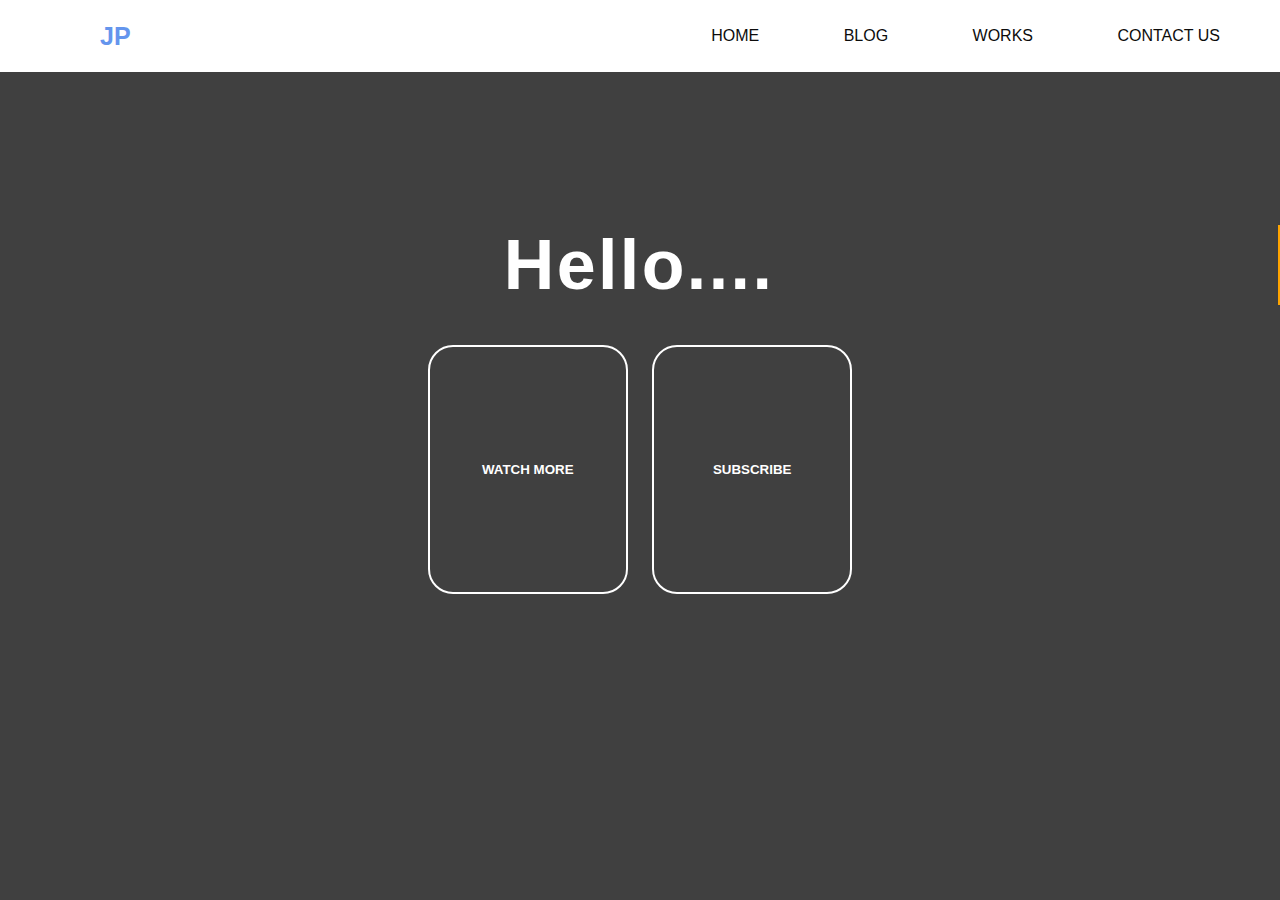
<file: index.html>
<!DOCTYPE html>
<head>
    <link rel="stylesheet" href="index.css">
</head>
<div class="banner">
    <div class="navbar">
        <div class="logo"> JP </div>
        <ul>
            <li><a href="#">Home</a></li>
            <li><a href="#">Blog</a></li>
            <li><a href="#">Works</a></li>
            <li><a href="#">Contact Us</a></li>
        </ul>
    </div>
    <div class="content">
        <h1>Hello....</h1>
        <p></p>
        <div class="btn">
            <button type="button"><span></span>WATCH MORE</button>
            <button type="button"><span></span>SUBSCRIBE</button>
        </div>
    </div>
</div>
</file>
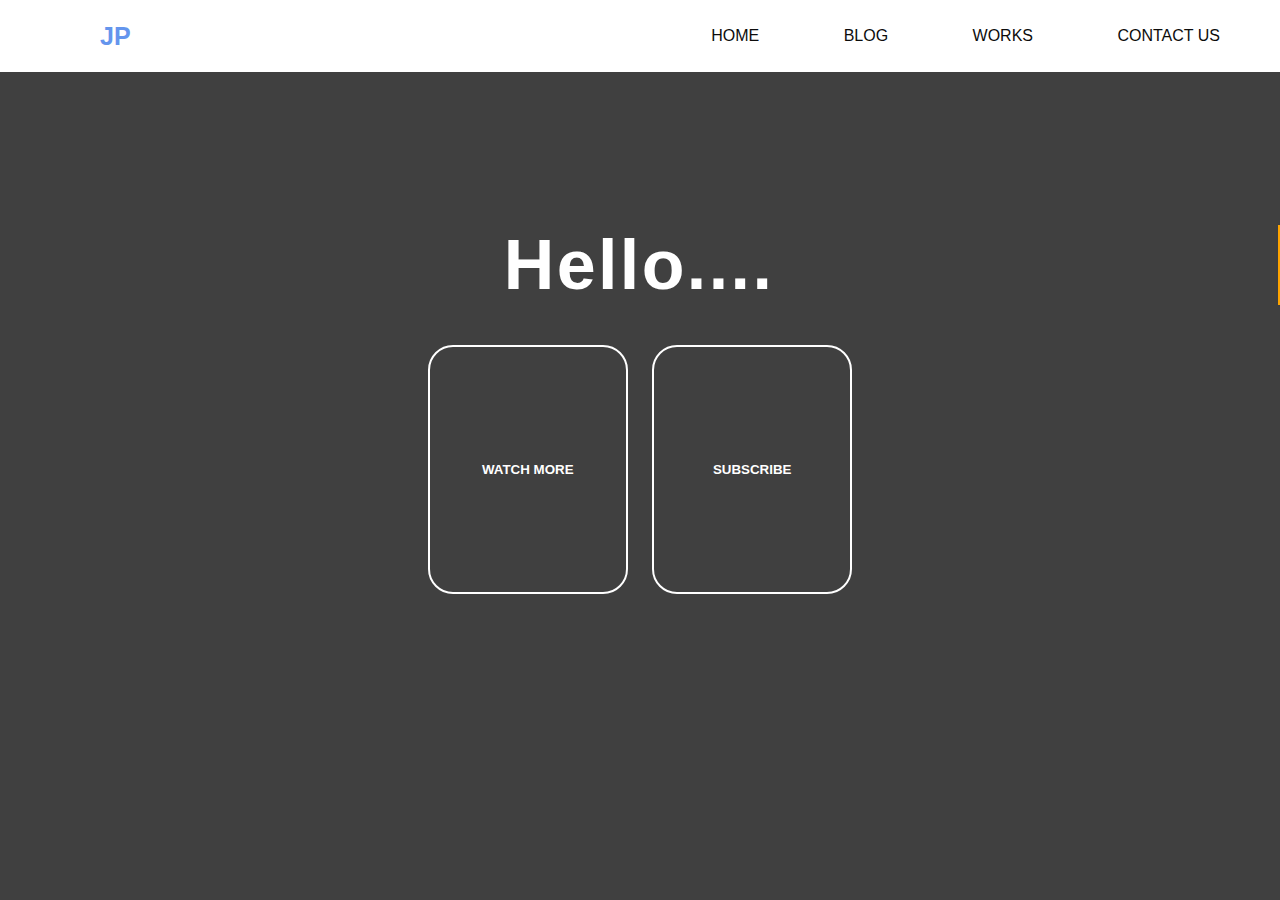
<file: letterHead.html>
<!DOCTYPE html>
<head>
    <link rel="stylesheet" href="letterhead.css">
</head>
<div class="banner">
    <div class="navbar">
        <div class="logo"> JP </div>
        <ul>
            <li><a href="#">Home</a></li>
            <li><a href="#">Blog</a></li>
            <li><a href="#">Works</a></li>
            <li><a href="#">Contact Us</a></li>
        </ul>
    </div>
    <div class="content">
        <h1>Hello....</h1>
        <p></p>
        <div class="btn">
            <button type="button"><span></span>WATCH MORE</button>
            <button type="button"><span></span>SUBSCRIBE</button>
        </div>
    </div>
</div>
</file>
<file: index.css>
*{
  margin: 0;
  padding: 0;
  font-family:sans-serif;
}

.banner {
  width: 100%;
  height: 100vh;
  background-image: linear-gradient(rgba(0,0,0,0.75), rgba(0, 0, 0, 0.75)),url(https://cdn.pixabay.com/photo/2022/03/28/18/41/hatching-7098132_960_720.png);
  background-size: cover;
  background-position: center;
}

.navbar {
  width: auto;
  height: 4.5rem;
  display: flex;
  align-items: center;
  justify-content: space-between;
  background: #fff;
}

.logo{
  display: grid;
  cursor: pointer;
  padding-left: 100px;
  font-weight: bolder;
  color: cornflowerblue;
  font-size: 25px;  
}

.navbar ul li{
  list-style: none;
  display: inline-block;
  margin: 0 20px;
  position: relative;
  padding-right: 40px;
}

.navbar ul li a{
  text-decoration: none;
  color: rgb(12, 12, 12);
  text-transform: uppercase;
}

.navbar ul li::after{
  content: '';
  height: 3px;
  width: 0%;
  background:blueviolet;
  position:absolute;
  left: 0;
  bottom: -10px;
  transition: 0.5s;
}

.navbar ul li:hover::after{
  width: 100%;
}

.content{
  width: 100%;
  position: absolute;
  top: 25%;
  transform: translate(-0%);
  text-align: center;
  color: #fff;
}
.content h1 {
  font-size: 70px;
  margin-top: 80px;
}

.content p{
  margin: 20px auto;
  font-weight: 100;
  line-height: 25px;
}

button {
  width: 200px;
  padding: 115px 0;
  text-align: center;
  margin: 20px 10px;
  border-radius: 25px;
  font-weight: bold;
  border: 2px solid #fff;
  background: transparent;
  color: #fff;
  cursor: pointer;
  position: relative;
  overflow: hidden;
}

span {
  background:#ff5d06;
  height: 100%;
  width: 0%;
  border-radius: 25px;
  position: absolute;
  left: 0;
  bottom: 0;
  z-index: -1;
  transition: 0.5s;
}

button:hover span{
  width: 100%;
}


.content h1 {
  overflow: hidden;
  border-right: .15rem solid orange;
  white-space: nowrap;
  margin: 0 auto;
  letter-spacing: .15rem;
  animation: typing 4.5s steps(15, end) blink-caret 0.75s step-end infinite;
}

@keyframes typing {
  from {width: 10%} to {width: 100%}
}

@keyframes blink-caret {
  from, to {border-color: transparent} 50% {border-color: orangered}
}
</file>
<file: letterhead.css>
*{
  margin: 0;
  padding: 0;
  font-family:sans-serif;
}

.banner {
  width: 100%;
  height: 100vh;
  background-image: linear-gradient(rgba(0,0,0,0.75), rgba(0, 0, 0, 0.75)),url(https://cdn.pixabay.com/photo/2022/03/28/18/41/hatching-7098132_960_720.png);
  background-size: cover;
  background-position: center;
}

.navbar {
  width: auto;
  height: 4.5rem;
  display: flex;
  align-items: center;
  justify-content: space-between;
  background: #fff;
}

.logo{
  display: grid;
  cursor: pointer;
  padding-left: 100px;
  font-weight: bolder;
  color: cornflowerblue;
  font-size: 25px;  
}

.navbar ul li{
  list-style: none;
  display: inline-block;
  margin: 0 20px;
  position: relative;
  padding-right: 40px;
}

.navbar ul li a{
  text-decoration: none;
  color: rgb(12, 12, 12);
  text-transform: uppercase;
}

.navbar ul li::after{
  content: '';
  height: 3px;
  width: 0%;
  background:blueviolet;
  position:absolute;
  left: 0;
  bottom: -10px;
  transition: 0.5s;
}

.navbar ul li:hover::after{
  width: 100%;
}

.content{
  width: 100%;
  position: absolute;
  top: 25%;
  transform: translate(-0%);
  text-align: center;
  color: #fff;
}
.content h1 {
  font-size: 70px;
  margin-top: 80px;
}

.content p{
  margin: 20px auto;
  font-weight: 100;
  line-height: 25px;
}

button {
  width: 200px;
  padding: 115px 0;
  text-align: center;
  margin: 20px 10px;
  border-radius: 25px;
  font-weight: bold;
  border: 2px solid #fff;
  background: transparent;
  color: #fff;
  cursor: pointer;
  position: relative;
  overflow: hidden;
}

span {
  background:#ff5d06;
  height: 100%;
  width: 0%;
  border-radius: 25px;
  position: absolute;
  left: 0;
  bottom: 0;
  z-index: -1;
  transition: 0.5s;
}

button:hover span{
  width: 100%;
}


.content h1 {
  overflow: hidden;
  border-right: .15rem solid orange;
  white-space: nowrap;
  margin: 0 auto;
  letter-spacing: .15rem;
  animation: typing 4.5s steps(15, end) blink-caret 0.75s step-end infinite;
}

@keyframes typing {
  from {width: 10%} to {width: 100%}
}

@keyframes blink-caret {
  from, to {border-color: transparent} 50% {border-color: orangered}
}
</file>
